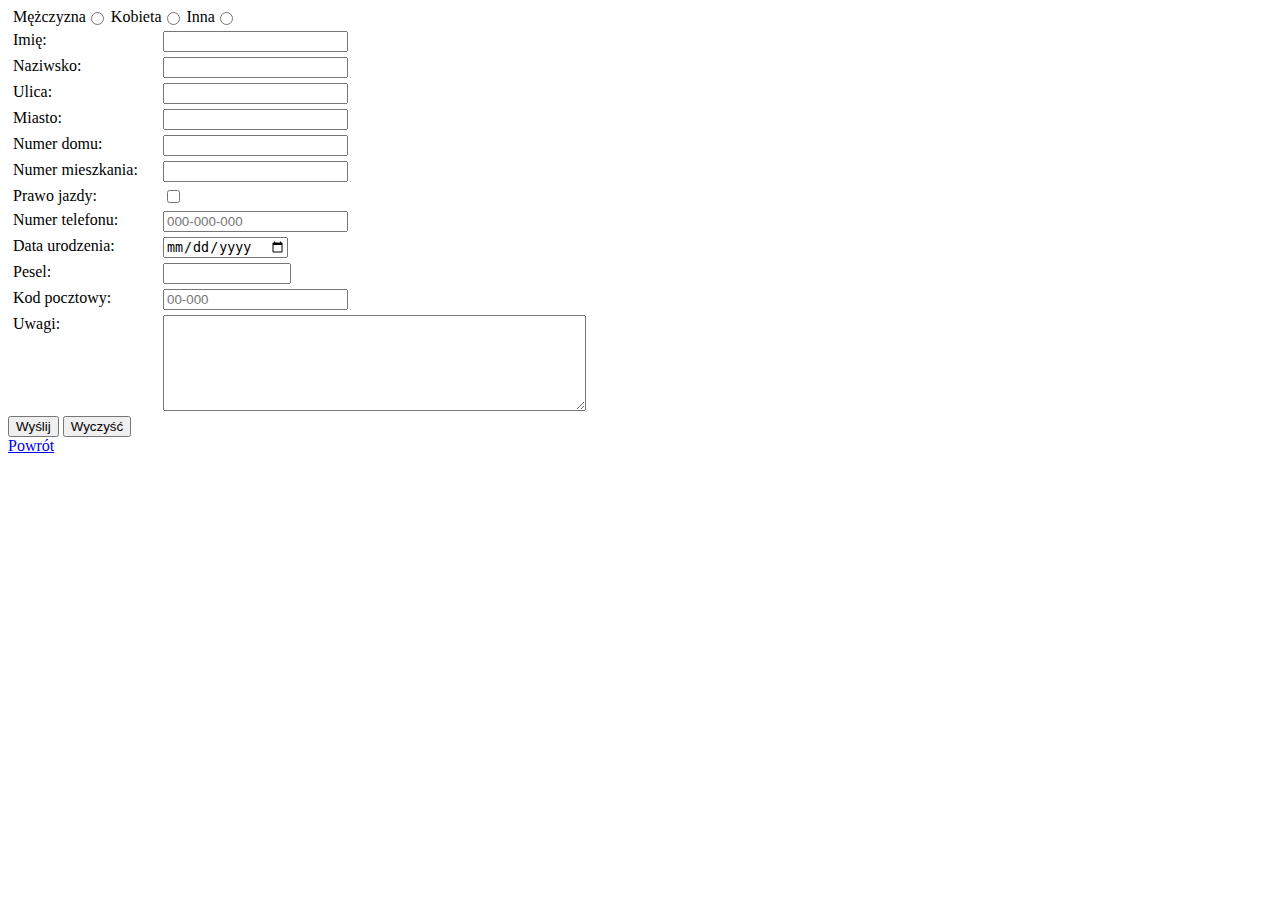
<file: index.html>
<!doctype html>
<html>
	<head>
		<title>Strona C</title>
		<meta charset="UTF-8">
		<link rel="stylesheet" href="styles.css">
	</head>
	<body>
		<form action="/strona.php" method="post">
			<div id="genderform">
				<label for="m">Mężczyzna</label>
				<input type="radio" id="m" name="gender" value="M">
 				<label for="f">Kobieta</label>
				<input type="radio" id="f" name="gender" value="F">
  				<label for="o">Inna</label>
				<input type="radio" id="o" name="gender" value="O">
			</div>
			<div class="row">
				<label for="fname">Imię:</label>
				<input type="text" id="fname" name="fname">
			</div>
			<div class="row">
				<label for="lname">Naziwsko:</label>
				<input type="text" id="lname" name="lname">
			</div>
			<div class="row">
				<label for="street">Ulica:</label>
				<input type="text" id="street" name="street">			
			</div>
			<div class="row">
				<label for="city">Miasto:</label>
				<input type="text" id="city" name="city">			
			</div>
			<div class="row">
				<label for="hnumber">Numer domu:</label>
				<input type="number" id="hnumber" name="hnumber" min="1">			
			</div>
			<div class="row">
				<label for="fnumber">Numer mieszkania:</label>
				<input type="number" id="fnumber" name="fnumber" min="1">		
			</div>
			<div class="row">
				<label for="dlicence">Prawo jazdy:</label>
				<input type="checkbox" id="dlicence" name="dlicence" value="dlicence">		
			</div>
			<div class="row">
				<label for="pnumber">Numer telefonu:</label>
				<input type="tel" id="pnumber" name="pnumber" placeholder="000-000-000" pattern="[0-9]{3}-[0-9]{3}-[0-9]{3}">			
			</div>
			<div class="row">
				<label for="bday">Data urodzenia:</label>
				<input type="date" id="bday" name="bday">				
			</div>
			<div class="row">
				<label for="pesel">Pesel:</label>
				<input type="number" id="pesel" name="pesel" min="10000000000" max="99999999999">			
			</div>
			<div class="row">
				<label for="pcode">Kod pocztowy:</label>
				<input type="text" id="pcode" name="pcode" placeholder="00-000" pattern="[0-9]{2}-[0-9]{3}">		
			</div>
			<div class="row">
				<label for="suggestions">Uwagi:</label>
				<textarea id="suggestions" name="suggestions" rows="6" cols="50" maxlength="300"></textarea>			
			</div>
			<input type="submit" value="Wyślij">
			<input type="reset" value="Wyczyść">
		</form>
		<a href="https://dolczi.github.io/bsi3/">Powrót</a>
	</body>
</html>
</file>
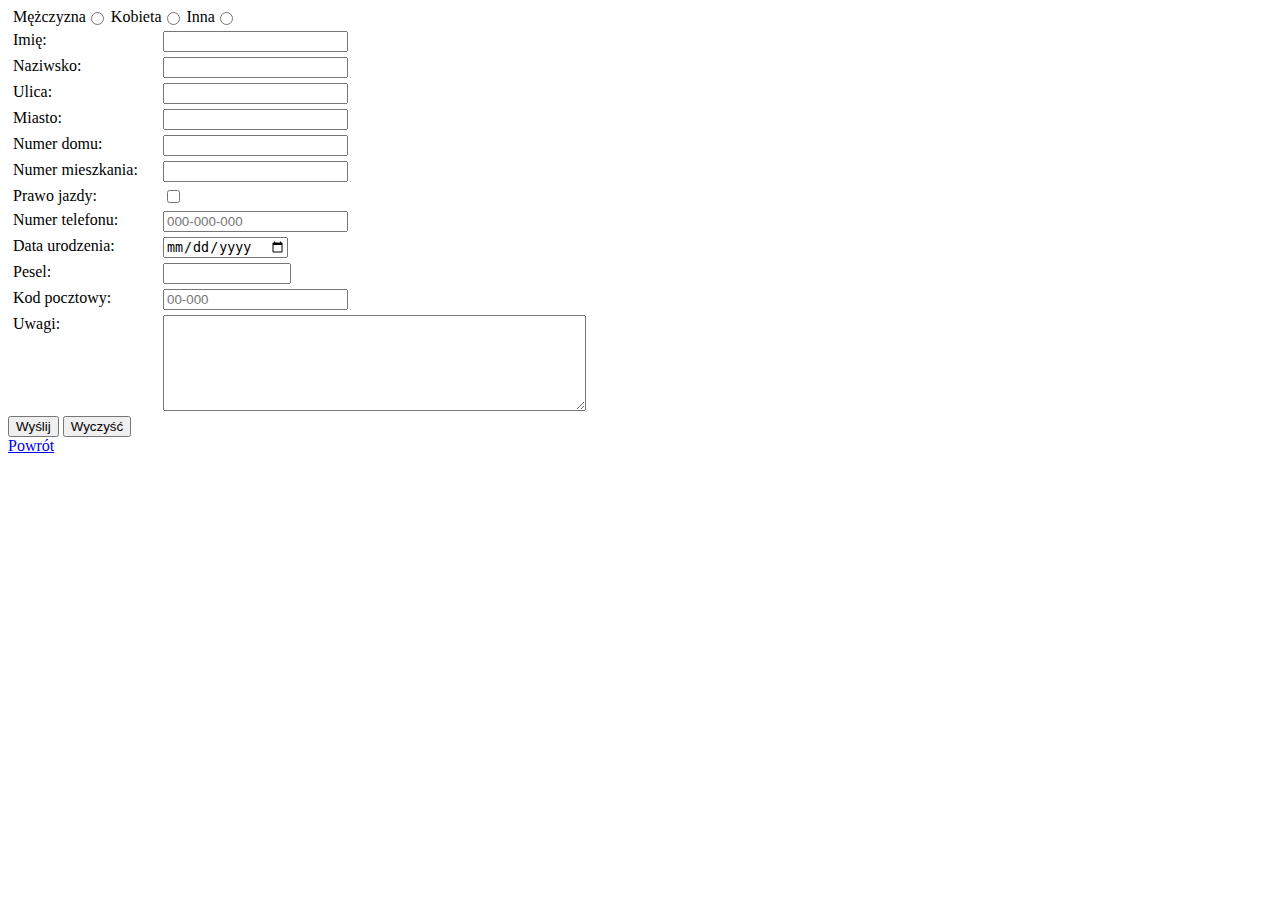
<file: projekt3C.html>
<!doctype html>
<html>
	<head>
		<title>Strona C</title>
		<meta charset="UTF-8">
		<link rel="stylesheet" href="styles.css">
	</head>
	<body>
		<form action="/strona.php" method="post">
			<div id="genderform">
				<label for="m">Mężczyzna</label>
				<input type="radio" id="m" name="gender" value="M">
 				<label for="f">Kobieta</label>
				<input type="radio" id="f" name="gender" value="F">
  				<label for="o">Inna</label>
				<input type="radio" id="o" name="gender" value="O">
			</div>
			<div class="row">
				<label for="fname">Imię:</label>
				<input type="text" id="fname" name="fname">
			</div>
			<div class="row">
				<label for="lname">Naziwsko:</label>
				<input type="text" id="lname" name="lname">
			</div>
			<div class="row">
				<label for="street">Ulica:</label>
				<input type="text" id="street" name="street">			
			</div>
			<div class="row">
				<label for="city">Miasto:</label>
				<input type="text" id="city" name="city">			
			</div>
			<div class="row">
				<label for="hnumber">Numer domu:</label>
				<input type="number" id="hnumber" name="hnumber" min="1">			
			</div>
			<div class="row">
				<label for="fnumber">Numer mieszkania:</label>
				<input type="number" id="fnumber" name="fnumber" min="1">		
			</div>
			<div class="row">
				<label for="dlicence">Prawo jazdy:</label>
				<input type="checkbox" id="dlicence" name="dlicence" value="dlicence">		
			</div>
			<div class="row">
				<label for="pnumber">Numer telefonu:</label>
				<input type="tel" id="pnumber" name="pnumber" placeholder="000-000-000" pattern="[0-9]{3}-[0-9]{3}-[0-9]{3}">			
			</div>
			<div class="row">
				<label for="bday">Data urodzenia:</label>
				<input type="date" id="bday" name="bday">				
			</div>
			<div class="row">
				<label for="pesel">Pesel:</label>
				<input type="number" id="pesel" name="pesel" min="10000000000" max="99999999999">			
			</div>
			<div class="row">
				<label for="pcode">Kod pocztowy:</label>
				<input type="text" id="pcode" name="pcode" placeholder="00-000" pattern="[0-9]{2}-[0-9]{3}">		
			</div>
			<div class="row">
				<label for="suggestions">Uwagi:</label>
				<textarea id="suggestions" name="suggestions" rows="6" cols="50" maxlength="300"></textarea>			
			</div>
			<input type="submit" value="Wyślij">
			<input type="reset" value="Wyczyść">
		</form>
		<a href="https://dolczi.github.io/bsi3/">Powrót</a>
	</body>
</html>
</file>
<file: styles.css>
.row
{
	display: flex;
	flex-direction: row;
	align-items: flex-start;
	margin: 5px;
}
.row label
{
	flex-basis: 150px;
	text-align: left;
}
#genderform
{
	display: flex;
	flex-direction: row;
	text-align: left;
	margin: 5px;
}
</file>
